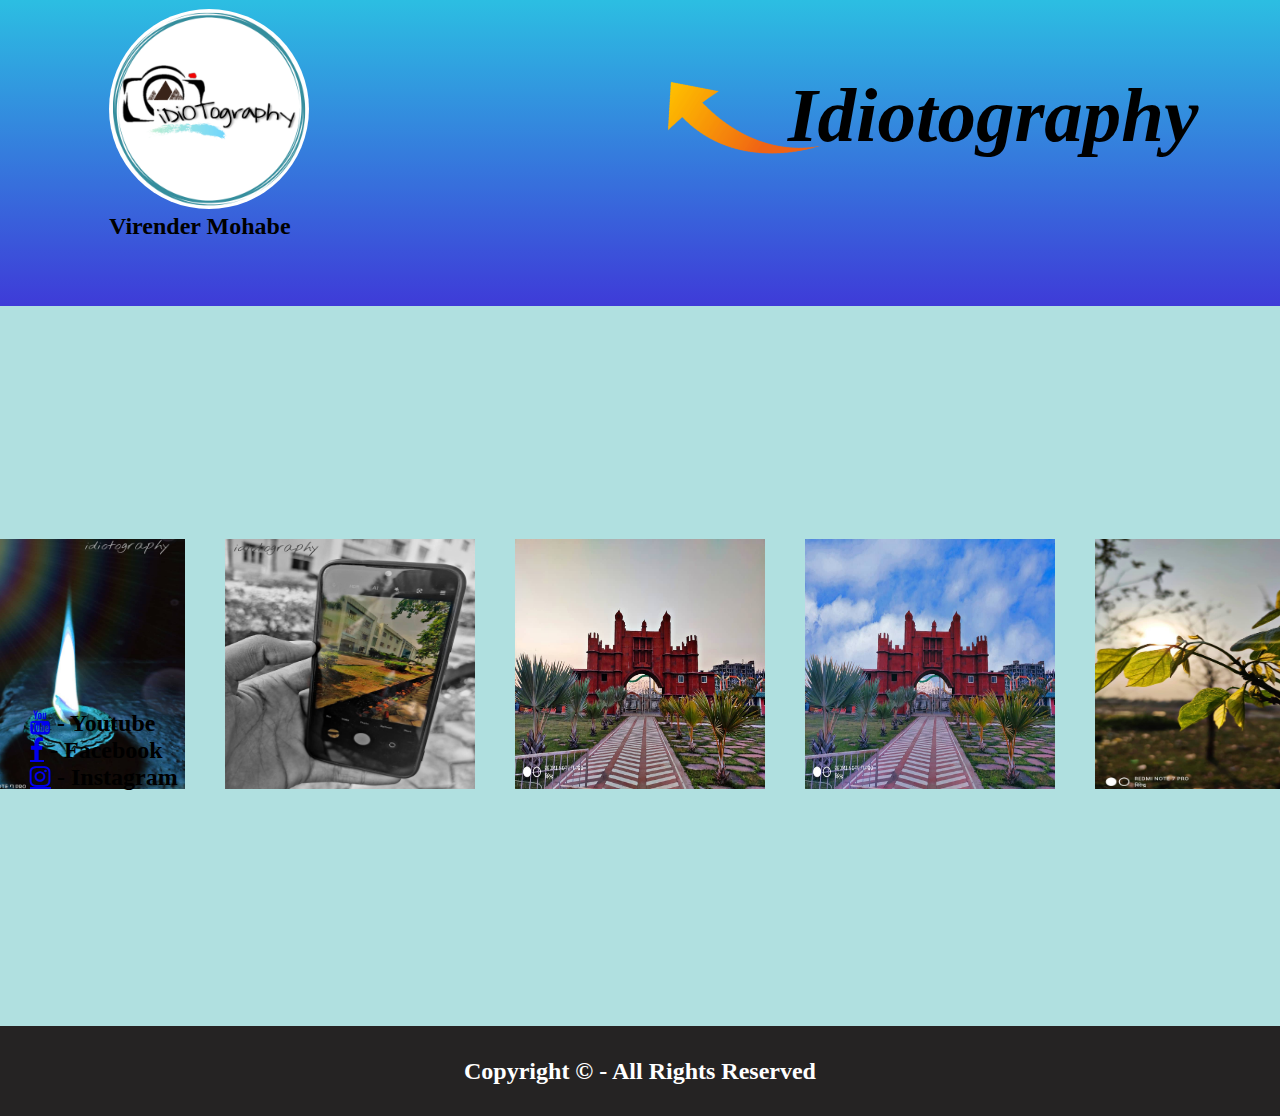
<file: index.html>
<!DOCTYPE html>
<html lang="en">

<head>
    <meta charset="UTF-8">
    <meta http-equiv="X-UA-Compatible" content="IE=edge">
    <meta name="viewport" content="width=device-width, initial-scale=1.0">
    <title>Idiotography | Online Photo Sharing Website</title>
    <link rel="stylesheet" href="style.css">
    <link rel="stylesheet" href="https://cdnjs.cloudflare.com/ajax/libs/font-awesome/4.7.0/css/font-awesome.min.css">   
</head>

<body>
    <nav id="navbar">
        <div class="logo">
            <img src="/img/logo.png" alt="">
            <h2>Virender Mohabe</h2>

        </div>
        <div class="name">
                <img src="/img/arrow.png" alt="">
            <h1>Idiotography</h1>
        </div>
    </nav>
    <main class="main">
        <div class="img1">
            <a href="photo1.html" target="_self"><img src="/img/img1.png" alt=""></a>
        </div>
        <div class="img2">
            <a href="#"><img src="/img/img2.png" alt=""></a>
        </div>
        <div class="img3">
            <a href="#"><img src="/img/img3.png" alt=""></a>
        </div>
        <div class="img4">
            <a href="#"><img src="/img/img4.png" alt=""></a>
        </div>
        <div class="img5">
            <a href="#"><img src="/img/img5.png" alt=""></a>
        </div>
        <div class="sponser">
            <h2><a href="https://www.youtube.com/channel/UC4zcsUM5xtzEq2hffHlBnEw" class="fa fa-youtube"></a> - Youtube</h2>
            <h2><a href="https://facebook.com" class="fa fa-facebook"></a> - Facebook</h2>
            <h2><a href="https://www.instagram.com" class="fa fa-instagram"></a> - Instagram</h2>
        </div>
    </main>
    <footer>

        <div class="id">
            <h2>Copyright &copy; - All Rights Reserved</h2>
        </div>
    </footer>
</body>

</html>
</file>
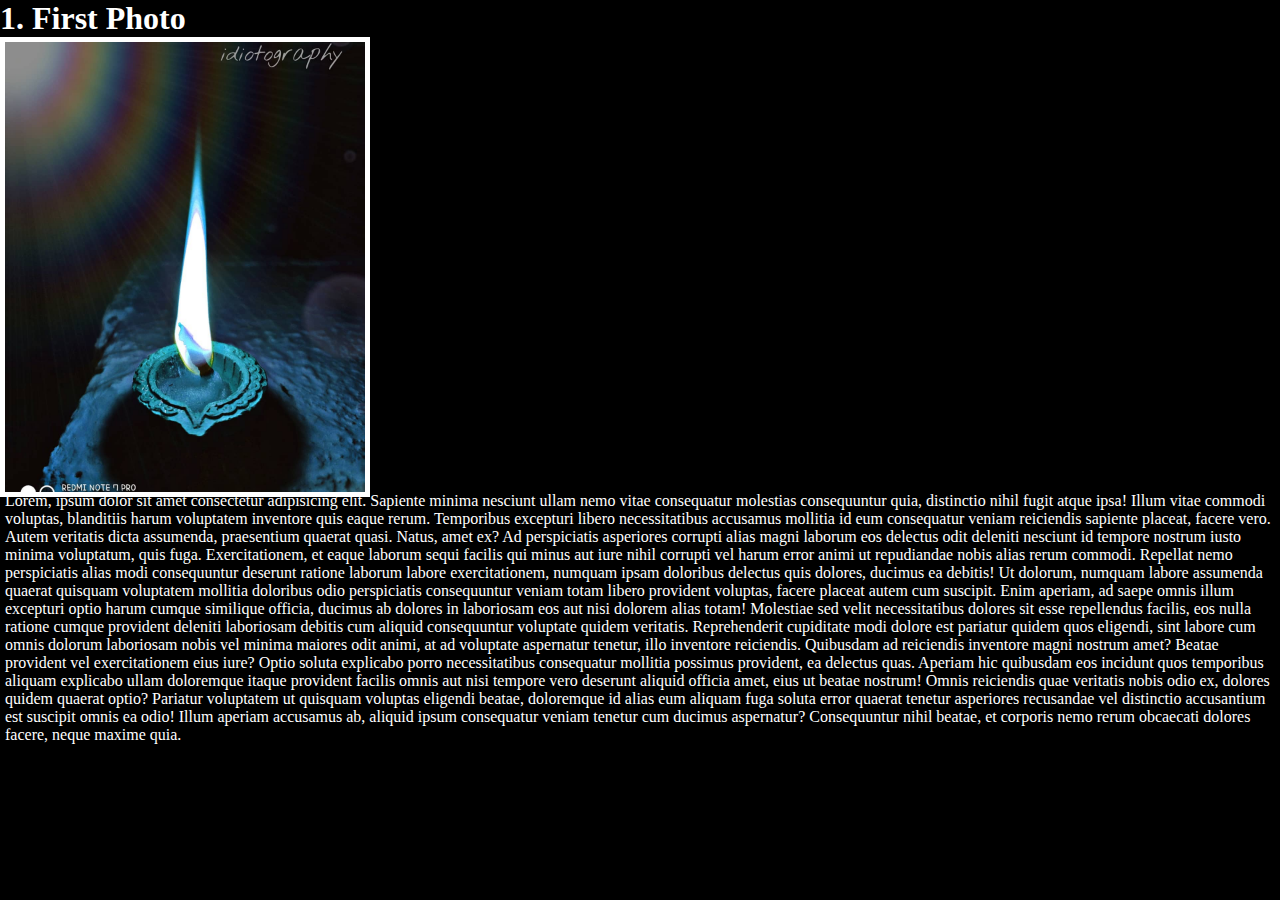
<file: photo1.html>
<!DOCTYPE html>
<html lang="en">

<head>
    <meta charset="UTF-8">
    <meta http-equiv="X-UA-Compatible" content="IE=edge">
    <meta name="viewport" content="width=device-width, initial-scale=1.0">
    <title>Document</title>
</head>
<style>
    * {
        margin: 0;
        padding: 0;
    }
    body{
        background-color: black;
    }
    h1{
        color: white;
    }

    .ph1 {
        height: 50vh;
        background-color: black;
    }

    .ph1 img {
        height: 50vh;
        border: 5px solid white;
    }
    p{
        margin: 5px;
        background-color: black;
        color: white;
    }
</style>

<body>
    <h1>1. First Photo</h1>
    <div class="ph1">
        <img src="/img/img1.png" alt="">
    </div>
    <p>
        Lorem, ipsum dolor sit amet consectetur adipisicing elit. Sapiente minima nesciunt ullam nemo vitae consequatur
        molestias consequuntur quia, distinctio nihil fugit atque ipsa! Illum vitae commodi voluptas, blanditiis harum
        voluptatem inventore quis eaque rerum. Temporibus excepturi libero necessitatibus accusamus mollitia id eum
        consequatur veniam reiciendis sapiente placeat, facere vero. Autem veritatis dicta assumenda, praesentium
        quaerat
        quasi. Natus, amet ex? Ad perspiciatis asperiores corrupti alias magni laborum eos delectus odit deleniti
        nesciunt
        id tempore nostrum iusto minima voluptatum, quis fuga. Exercitationem, et eaque laborum sequi facilis qui minus
        aut
        iure nihil corrupti vel harum error animi ut repudiandae nobis alias rerum commodi. Repellat nemo perspiciatis
        alias
        modi consequuntur deserunt ratione laborum labore exercitationem, numquam ipsam doloribus delectus quis dolores,
        ducimus ea debitis! Ut dolorum, numquam labore assumenda quaerat quisquam voluptatem mollitia doloribus odio
        perspiciatis consequuntur veniam totam libero provident voluptas, facere placeat autem cum suscipit. Enim
        aperiam,
        ad saepe omnis illum excepturi optio harum cumque similique officia, ducimus ab dolores in laboriosam eos aut
        nisi
        dolorem alias totam! Molestiae sed velit necessitatibus dolores sit esse repellendus facilis, eos nulla ratione
        cumque provident deleniti laboriosam debitis cum aliquid consequuntur voluptate quidem veritatis. Reprehenderit
        cupiditate modi dolore est pariatur quidem quos eligendi, sint labore cum omnis dolorum laboriosam nobis vel
        minima
        maiores odit animi, at ad voluptate aspernatur tenetur, illo inventore reiciendis. Quibusdam ad reiciendis
        inventore
        magni nostrum amet? Beatae provident vel exercitationem eius iure? Optio soluta explicabo porro necessitatibus
        consequatur mollitia possimus provident, ea delectus quas. Aperiam hic quibusdam eos incidunt quos temporibus
        aliquam explicabo ullam doloremque itaque provident facilis omnis aut nisi tempore vero deserunt aliquid officia
        amet, eius ut beatae nostrum! Omnis reiciendis quae veritatis nobis odio ex, dolores quidem quaerat optio?
        Pariatur
        voluptatem ut quisquam voluptas eligendi beatae, doloremque id alias eum aliquam fuga soluta error quaerat
        tenetur
        asperiores recusandae vel distinctio accusantium est suscipit omnis ea odio! Illum aperiam accusamus ab, aliquid
        ipsum consequatur veniam tenetur cum ducimus aspernatur? Consequuntur nihil beatae, et corporis nemo rerum
        obcaecati
        dolores facere, neque maxime quia.
    </p>
</body>

</html>
</file>
<file: style.css>
*{
  margin: 0;
  padding: 0;
}
@keyframes change {
  0%{
      background-color: red;
  }
  25%{
      background-color: blue;
  }
  50%{
      background-color: green;
  }
  75%{
      background-color: yellow;
  }
  100%{
      background-color: violet;
  }
}
#navbar{
  height: 34vh;
  width: 100vw;
  /* background-color: rgb(0, 206, 206); */
  background-image: linear-gradient(rgb(44, 190, 226),rgb(62, 59, 216));
  /* animation-name: change;
  animation-iteration-count: infinite; */
  color: black;
}
.logo{
  height: 215px;
  width: 215px;
  position: relative;
  left: 109px;
  top: 9px;
}
.logo img{
  height: 200px;
  width: 200px;
  border-radius: 100px;
}
.name h1{
  font-style: italic;
  font-size: 77px;
}
.name img{
  width: 150px;
  height: 150px;
  transform: rotate(79deg);
}
.name{
  display: flex;
  justify-content: center;
  align-items: center;
  height: 215px;
  width: 447px;
  position: absolute;
  top: 8px;
  left: 722px;
  
}
main{
  height: 80vh;
  overflow: hidden;
}
footer{
  display: flex;
  justify-content: center;
  align-items: center;
  height: 10vh;
  background-color: rgb(37, 35, 35);
  color: white;
}
.main{
  display: flex;
  justify-content: center;
  align-items: center;
  background-color: rgb(176, 224, 224);
}
.img1 img{
  width: 250px;
  height: 250px;
  margin: 20px;
}
.img2 img{
  width: 250px;
  height: 250px;
  margin: 20px;
}

.img3 img{
  width: 250px;
  height: 250px;
  margin: 20px;
}

.img4 img{
  width: 250px;
  height: 250px;
  margin: 20px;
}

.img5 img{
  width: 250px;
  height: 250px;
  margin: 20px;
}
.sponser{
  position: absolute;
  left: 30px;
  top: 710px;
}
</file>
